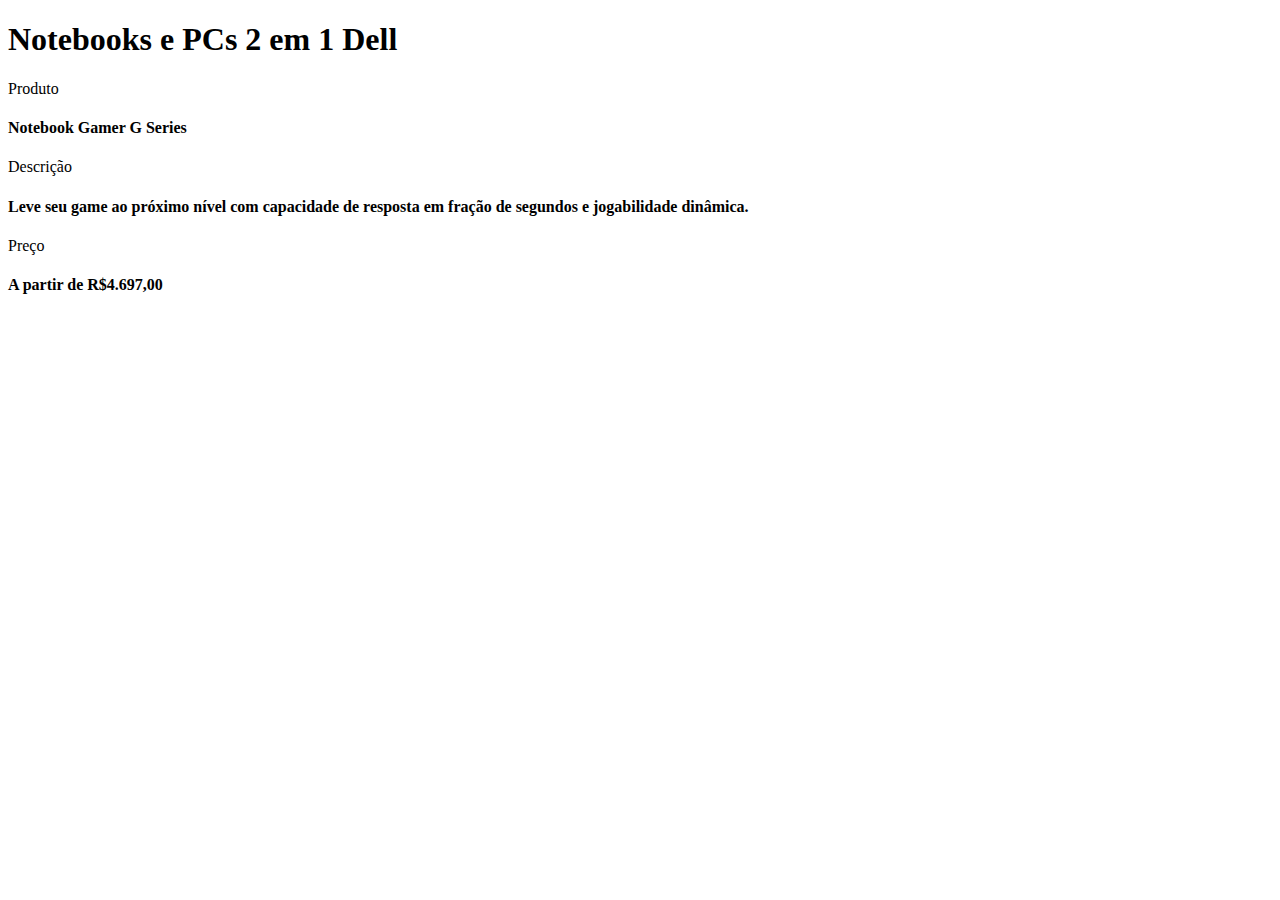
<file: Criando elementos no DOM/index.html>
<!DOCTYPE html>
<html lang="pt-br">
<head>
   <meta charset="UTF-8">
   <meta name="viewport" content="width=device-width, initial-scale=1.0">
   <script src="./script.js" defer></script>
   <title>Criando elementos no Dom</title>
</head>
<body>
   <section class="venda-produto">
   </section>
</body>
</html>
</file>
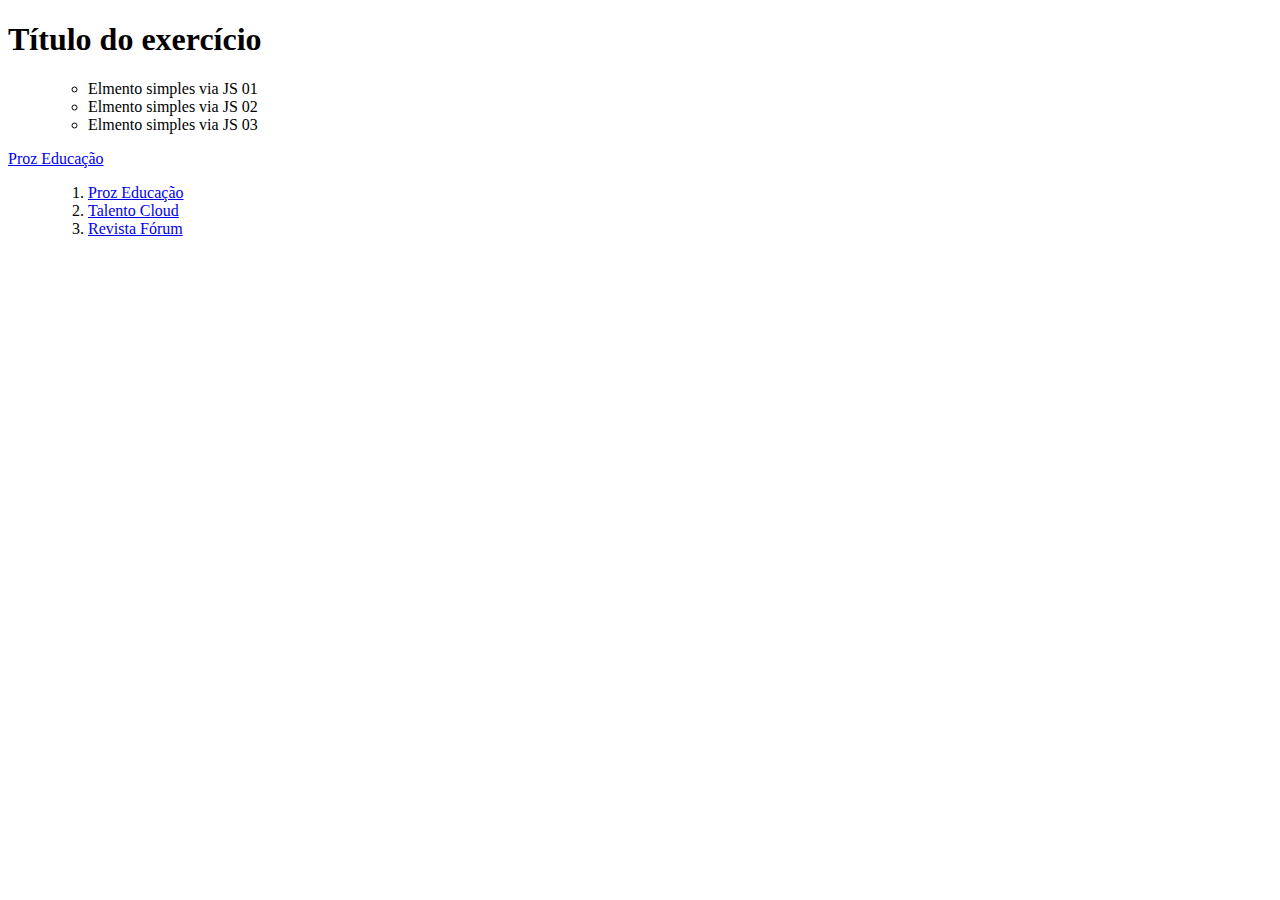
<file: InnerText-InnerHtml/index.html>
<!DOCTYPE html>
<html lang="en">
<head>
   <meta charset="UTF-8">
   <meta name="viewport" content="width=device-width, initial-scale=1.0">
   <script src="./script.js" defer></script>
   <title>Prox Educação - Javascript 1 - InnerText-InnerHtml</title>
</head>
<body>
   <h1 id="titulo"></h1>
   <ul></ul>
   <a href="https://prozeducacao.com.br"></a>
   <ol id="lista-ordenada"></ol>
</body>
</html>
</file>
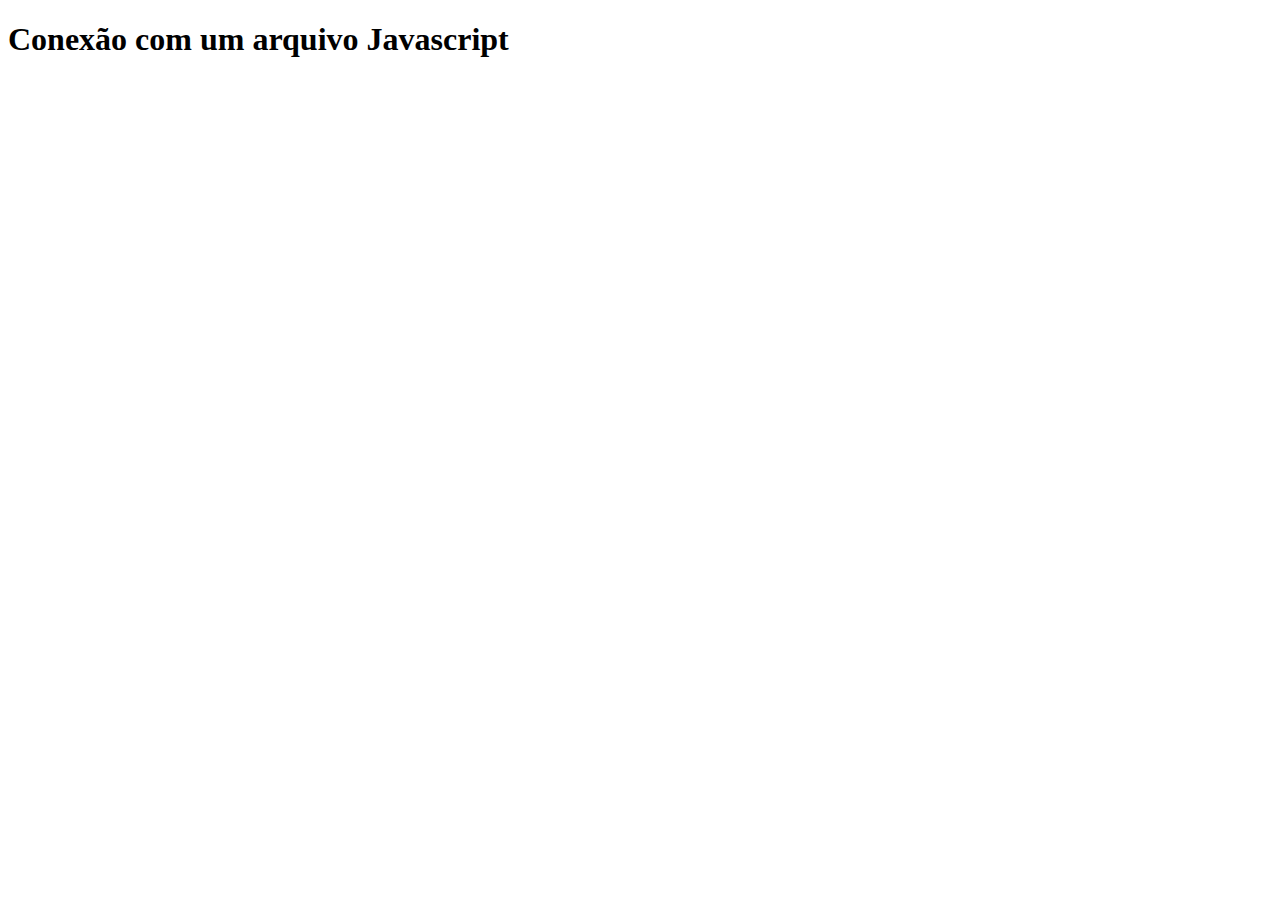
<file: Javascript-1/index.html>
<!DOCTYPE html>
<html lang="en">
<head>
   <meta charset="UTF-8">
   <meta name="viewport" content="width=device-width, initial-scale=1.0">
   <script src="./script.js" defer></script>
   <title>Proz Educação - Javascript 1</title>
</head>
<body>
   <h1>Conexão com um arquivo Javascript</h1>  
</body>
</html>
</file>
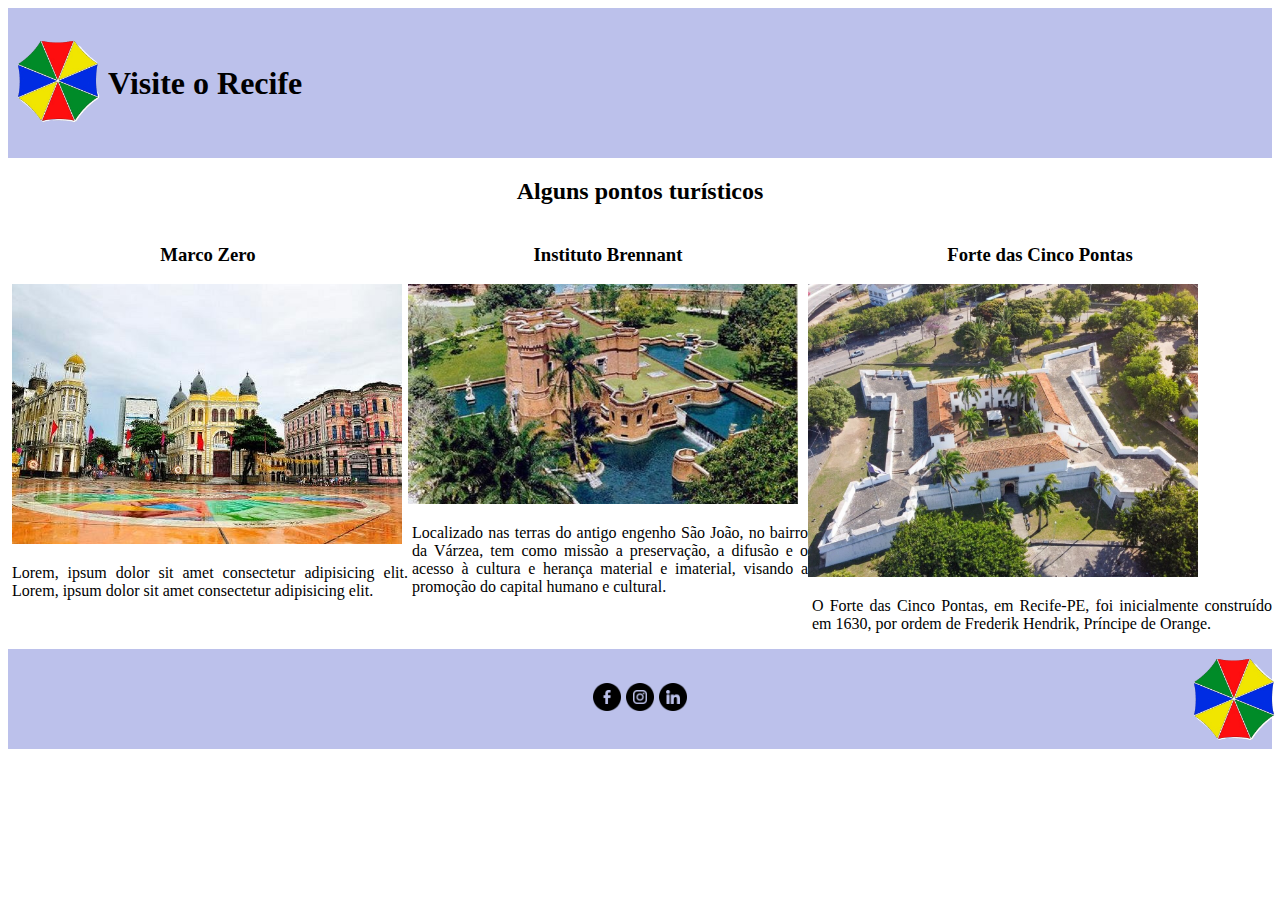
<file: Marco_Zero/index.html>
<!DOCTYPE html>
<html lang="pt-br">
<head>
   <meta charset="UTF-8">
   <meta name="viewport" content="width=device-width, initial-scale=1.0">
   <link rel="stylesheet" href="style.css">
   <title>Recife</title>
</head>
<body>
   <header>
      <div>
         <img class="header-img-left"
					 src="./assets/img/guarda-chuva-frevo-3.png" alt="">
      </div>

      <div class="visite__recife">
         <h1>Visite o Recife</h1>      
      </div>
   </header>
   <main>
      <div class="main-div-top">
         <h2>Alguns pontos turísticos</h2>
      </div>
      <div class="main-div">
         <section id="marco-zero">
            
            <div class="marco__zero">
               
               <div class="marco__zero-title">
                  <h3>Marco Zero</h3>
               </div>
               
               <div  class="marco__zero-main-img">
                  <a href="./pages/marco-zero.html">
                     <img src="./assets/img/marco-zero-1.jpg" alt="">
                  </a>
               </div>
               
               <div class="marco__zero-descricao">
                  <p>Lorem, ipsum dolor sit amet consectetur adipisicing elit. Lorem, 
                     ipsum dolor sit amet consectetur adipisicing elit.
                  </p>
               </div>
            </div>
         </section>

         <section id="instituto-brennant">
            
            <div class="instituto__brennant">

               <div class="instituto__brennant-title">
                  <h3>Instituto Brennant</h3>
               </div>

               <div>
                  <a href="./pages/instituto-brennant.html">
                     <img src="./assets/img/Instituto-Brennant.jpg" alt=""
										 class="instituto__brennant-img">
                  </a>
               </div>

               <div class="instituto__brennant-descricao">
                  <p>Localizado nas terras do antigo engenho São João, no bairro da Várzea, tem como missão a preservação, a difusão e 
                     o acesso à cultura e herança material e imaterial, visando a promoção do capital humano e cultural.
                  </p>
               </div>
            </div>
         </section>

         <section id="Forte">

            <div class="forte">

               <div class="Forte-title">
                  <h3>Forte das Cinco Pontas</h3>
               </div>

               <div >
                  <a href="./pages/forte-das-cinco-pontas.html">
                     <img src="./assets/img/Forte.jpg" alt=""
										 class="Forte-img">
                  </a>
               </div>

               <div class="Forte-descricao">
                  <p>O Forte das Cinco Pontas, em Recife-PE, foi inicialmente construído em 1630, por 
                     ordem de Frederik Hendrik, Príncipe de Orange.
                  </p>
               </div>
            </div>
         </section> 
      </div>        
   </main>
   <footer>

      <div class="midia-social">
         <a href="https://facebook.com">
            <img src="./assets/img/logo-facebook.png" alt="Logo do Facebook"
                 class="lateral-img">
         </a>
         <a href="https://instagram.com">
            <img src="./assets/img/logo-instagram.png" alt="Logo do Instagram"
                 class="center-img">
         </a>
         <a href="https://linkedin.com">
            <img src="./assets/img/logo-linkedin.png" alt="Logo do Linkedin"
                 class="lateral-img">
         </a>                  
      </div>

      <div class="footer_right-img">
         <img src="./assets/img/guarda-chuva-frevo-3.png" alt="">         
      </div>
   </footer>   
</body>
</html>
</file>
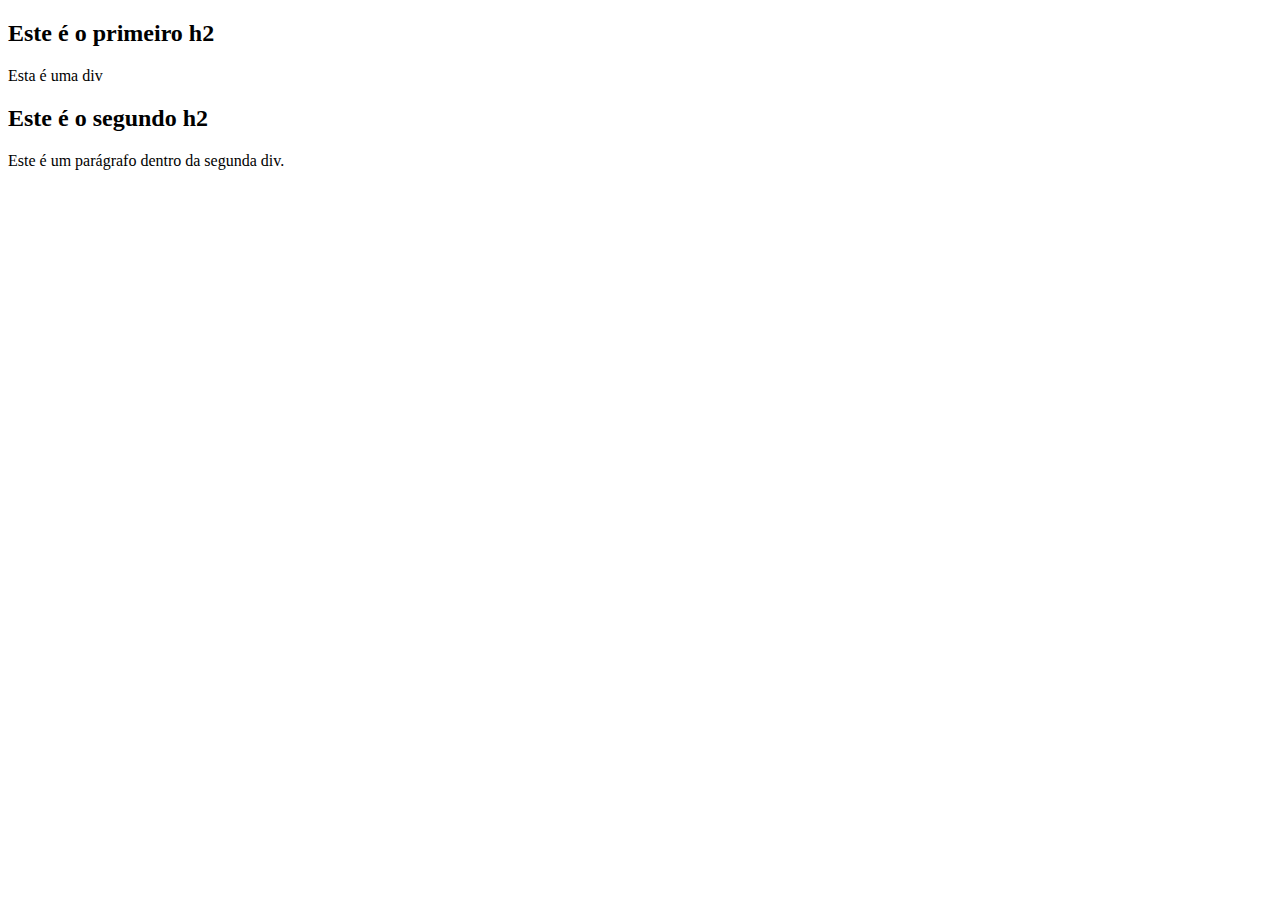
<file: seletores-dom/index.html>
<!DOCTYPE html>
<html lang="en">
<head>
   <meta charset="UTF-8">
   <meta name="viewport" content="width=device-width, initial-scale=1.0">
   <script src="./script.js" defer></script>
   <title>Proz Educação - Javascrit 1 - Seletores Dom</title>
</head>
<body>
   <h2 id="titulo">Este é o primeiro h2</h2>
   <div>Esta é uma div</div>
   <div class="texto-simples">
      <h2>Este é o segundo h2</h2>
      <p class="texto-simples">Este é um parágrafo dentro da segunda div.</p>
   </div>
</body>
</html>
</file>
<file: Marco_Zero/style.css>
header {
   background-color: rgb(188, 193, 235); 
   height: 150px;
   display: flex;
   align-items: center;
}

.header-img-left{
   height: 100px; 
   width: 100px;   
}

.visite-recife{
   display: flex;
   justify-content: center;
   width: 85%;  
}

.main-div-top{
   width: 100%; 
   display: flex; 
   justify-content: center;  
}

.main-div{
   display: flex; 
   justify-content: space-between;  
}

#marco-zero{
   display: flex;
}

.marco__zero{
   width: 400px;   
}

.marco__zero-title{
   display: flex; 
   justify-content: center;   
}

.marco__zero-main-img{
   padding-left: 4px;   
}

.marco__zero-main-img img{
   width: 390px;
}

.marco__zero-descricao{
   display: flex; 
   text-align: justify; 
   padding-left: 4px;
}

/*Instituto Brennant*/

#instituto-brennant{
   display: flex;
}

.instituto__brennant{
   width: 400px;   
}

.instituto__brennant-title{
   display: flex; 
   justify-content: center;   
}

.instituto__brennant-img{
   width: 390px;
}

.instituto__brennant-descricao{
   display: flex; 
   text-align: justify; 
   padding-left: 4px;
}

/*Forte das cinco pontas*/

#Forte{
   display: flex;
}

.Forte{
   width: 400px;   
}

.Forte-title{
   display: flex; 
   justify-content: center;   
}

.Forte-img{
   width: 390px;
}

.Forte-descricao{
   display: flex; 
   text-align: justify; 
   padding-left: 4px;
}

/* Footer */

footer{
   display: flex; 
   height: 100px;
   background-color: rgb(188, 193, 235);   
}

.midia-social{
   width: 100%;
   display: flex; 
   justify-content: center; 
   align-items: center;
   padding-left: 7%;   
}

.lateral-img{
   height: 28px; 
   width: 28px;   
}

.center-img{
   height: 28px; 
   width: 28px; 
   padding-left: 5px; 
   padding-right: 5px;   
}

.footer_right-img{
   width: 7%; 
   text-align: right;
}

.footer_right-img img{
   height: 100px; 
   width: 100px;   
}
</file>
